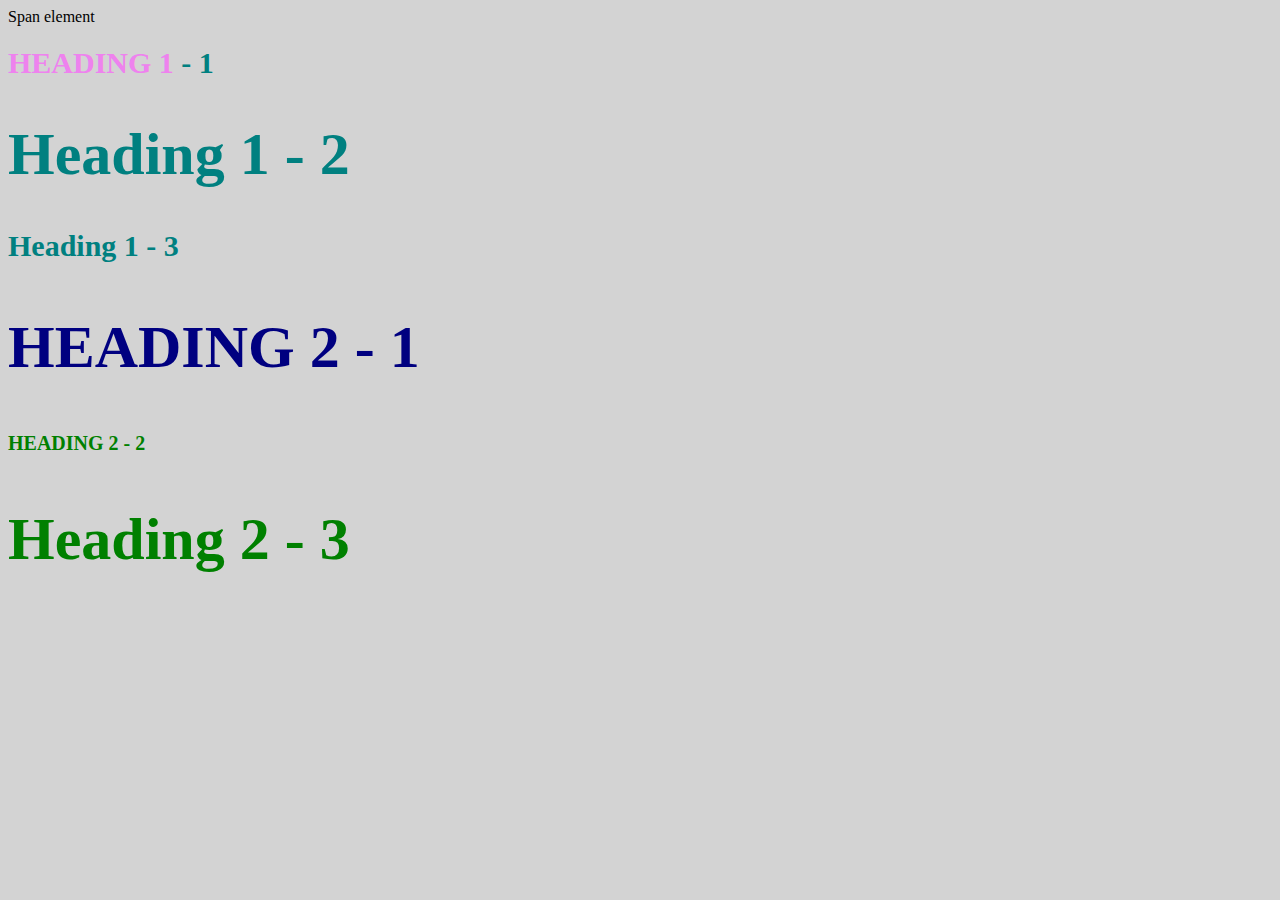
<file: style-testing.html>
<!DOCTYPE <html>
<html>

<head>
    <title>Style testin</title>
    <link rel="stylesheet" type="text/css" href="css/test.css" />
</head>

<body>
    <span>Span element</span>
    <h1 class="uppercase"><span>Heading 1</span> - 1</h1>
    <h1 class="big">Heading 1 - 2</h1>
    <h1>Heading 1 - 3</h1>
    <h2 class="big uppercase">Heading 2 - 1</h2>
    <h2 class="uppercase">Heading 2 - 2</h2>
    <h2 class="big">Heading 2 - 3</h2>

</body>

</html>
</file>
<file: css/test.css>
body {
    background-color: lightgrey;
}

h1 {
    font-size: 30px;
    color: teal;
}

h2 {
    font-size: 20px;
    color: red;
}

h2 {
    color: green;
}

.big {
    font-size: 60px;
}

.uppercase {
    text-transform: uppercase;
}

.big.uppercase {
    color: navy;
}

h1 span {
    color: violet;
}
</file>
